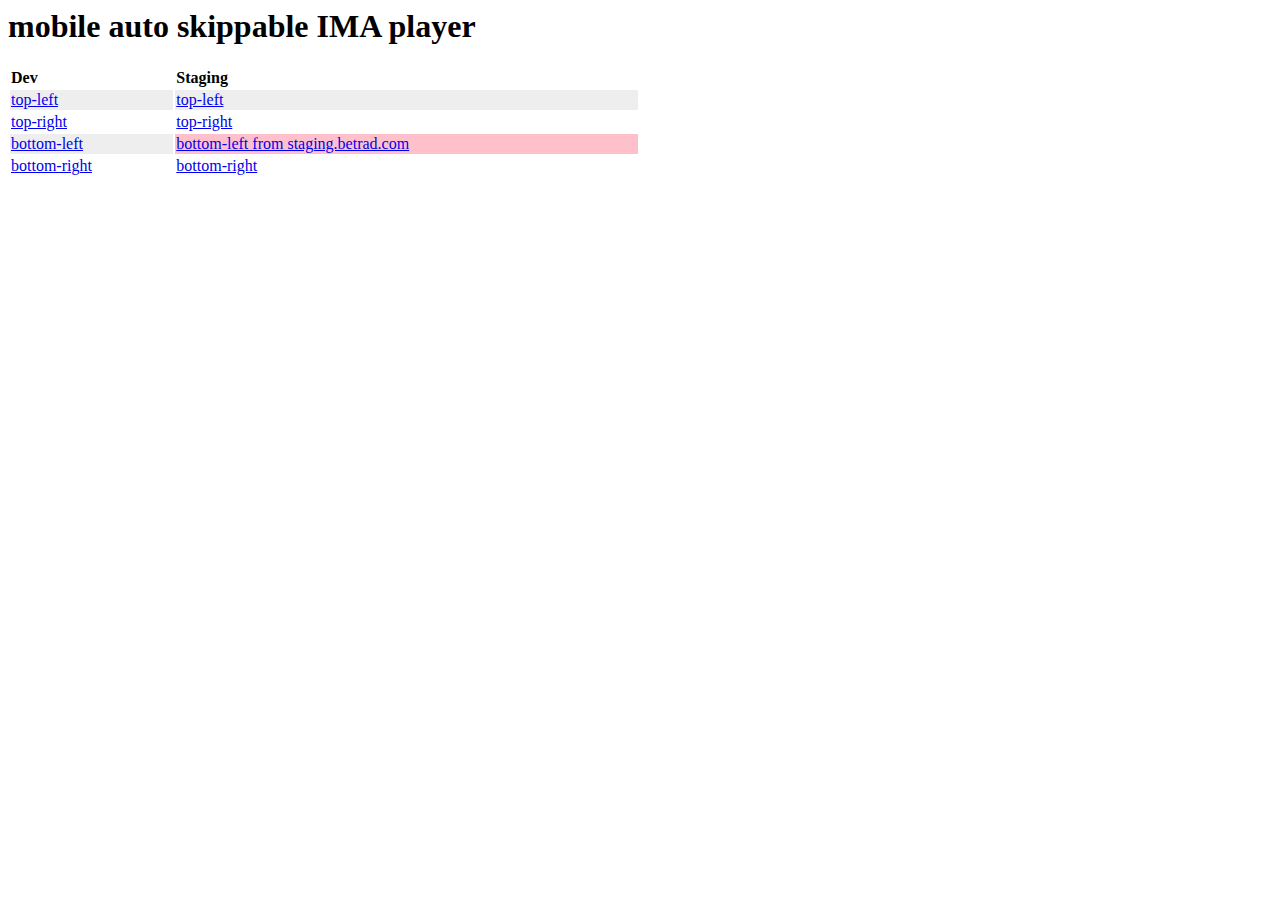
<file: mobile_auto_skippable/index.html>
<html>

<head>
  <title>Mobile Autoplay</title>
  <link rel="stylesheet" type="text/css" href="style.css">
  <style>
    th {
      text-align: left;
    }


    tr:nth-child(even) {
      background-color: #eee;
    }

    tr:nth-child(odd) {
      background-color: #fff;
    }

    table {
      width: 50%;
    }

    /* Portrait and Landscape */

    @media only screen and (min-device-width: 320px) and (max-device-width: 568px) and (-webkit-min-device-pixel-ratio: 2) {
      table {
        width: 100%;
       
      }
      td {
        font-size: 150%;
      }
    }
  </style>
</head>

<body>

  <h1>mobile auto skippable IMA player</h1>
  <table>
    <tr>
      <th>Dev</th>
      <th>Staging</th>
    </tr>
    <tr>
      <td>
        <a href="./mobile-ima.html?tag=https%253A%252F%252Fmconnor.github.io%252FtestVast%252Fvast-icon-dev-top-left.xml">top-left</a>
      </td>
      <td>
        <a href="./mobile-ima.html?tag=https%253A%252F%252Fmconnor.github.io%252FtestVast%252Fstaging-top-left.xml">top-left</a>
      </td>
    </tr>
    <tr>
      <td>
        <a href="./mobile-ima.html?tag=https%253A%252F%252Fmconnor.github.io%252FtestVast%252Fvast-icon-dev-top-right.xml">top-right</a>
      </td>
      <td>
        <a href="./mobile-ima.html?tag=https%253A%252F%252Fmconnor.github.io%252FtestVast%252Fstaging-top-right.xml">top-right</a>
      </td>
    </tr>
    <tr>
      <td>
        <a href="./mobile-ima.html?tag=https%253A%252F%252Fmconnor.github.io%252FtestVast%252Fvast-icon-dev-bottom-left.xml">bottom-left</a>
      </td>
      <td style="background-color: pink;">
          <a href="./mobile-ima.html?tag=https%253A%252F%252Fstaging.betrad.com%252Fvastsample.xml">bottom-left from staging.betrad.com</a>
      </td>
    </tr>
    <tr>
      <td>
        <a href="./mobile-ima.html?tag=https%253A%252F%252Fmconnor.github.io%252FtestVast%252Fvast-icon-dev-bottom-right.xml">bottom-right</a>
      </td>
      <td>
        <a href="./mobile-ima.html?tag=https%253A%252F%252Fmconnor.github.io%252FtestVast%252Fstaging-bottom-right.xml">bottom-right</a>
      </td>
    </tr>

  </table>
</body>

</html>
</file>
<file: mobile_auto_skippable/style.css>
#mainContainer {
  position: relative;
  height: 360px;
}

#content, #adContainer {
  position: absolute;
  top: 0px;
  left: 50%;
  width: 640px;
  height: 360px;
  margin-left: -320px;
}

#contentElement {
  /* width: 640px;
  height: 360px; */
  overflow: hidden;
}

.copy {
  position: relative;

  left: 50%;
  width: 640px;
  font-family: 'Segoe UI', Tahoma, Geneva, Verdana, sans-serif;
  margin-left: -320px;
}


#playpause {
  position: absolute;
  margin-left: -320px;
  left: 55%;
  bottom: 20px;
  height: 40px;
  width: 100px;
  border-style: none;
  font-weight: bold;
  font-size: 25px;
  opacity: 0.5;
  background-color: #fff;
  border-radius: 5px;
  border: 1px transparent solid;
  color: #000;
  cursor: pointer;
  line-height: 0;
}

#playpause:hover {
  border: 1px #f00 solid;
  color: #f00;
}
</file>
